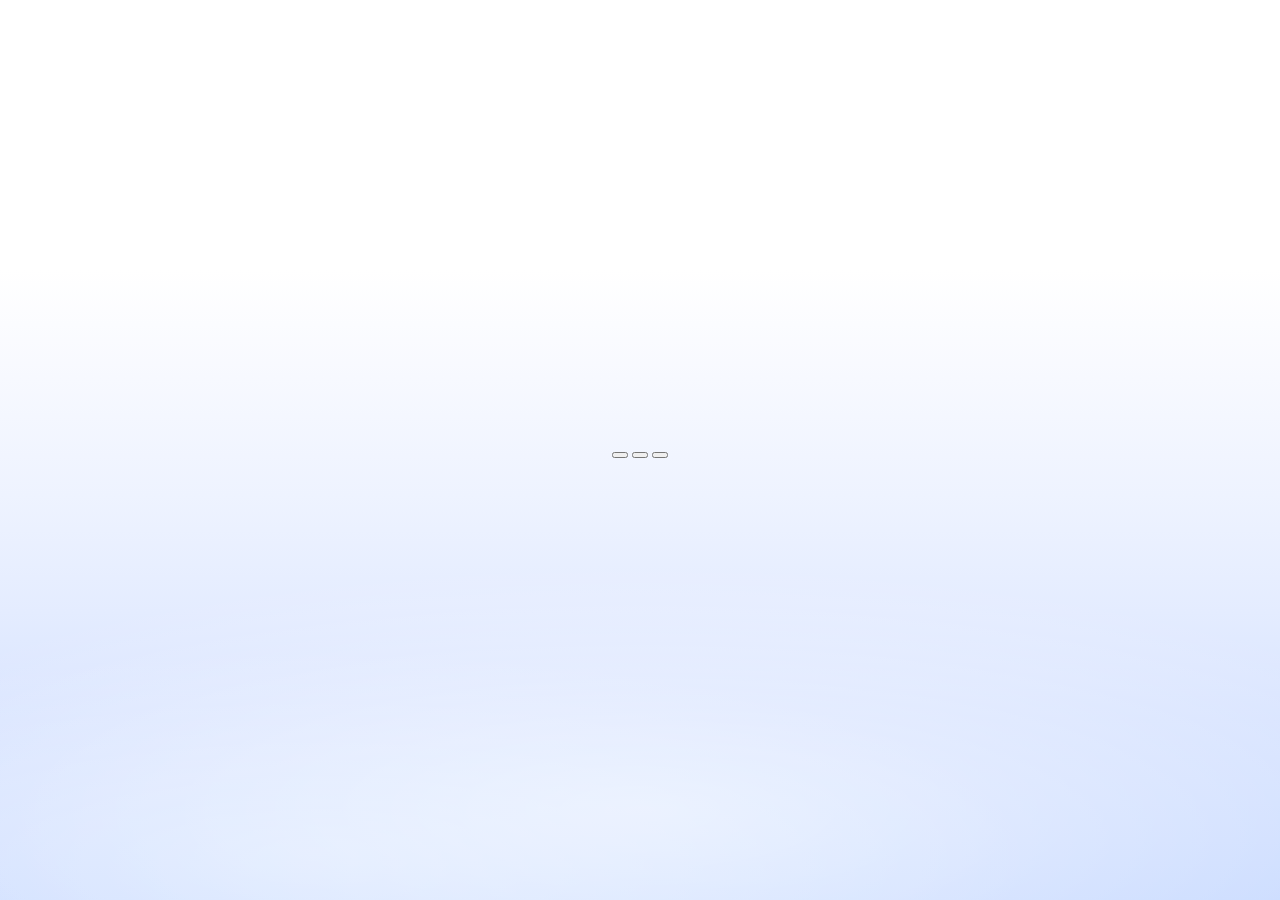
<file: index.html>
<!DOCTYPE html>
<html lang="ko">
<head>
  <meta charset="UTF-8" />
  <meta name="viewport" content="width=device-width, initial-scale=1.0" />
  <title>arch1v3d</title>
  <link rel="stylesheet" href="style.css" />
</head>

<body>
  <!-- background layers -->
  <div class="bg"></div>
  <div class="scanlines"></div>
  <div class="noise"></div>
  <div class="vignette"></div>

  <main class="stage">
    <section class="window-shell">
      <div class="window-glow"></div>

      <!-- ✅ 연한 하늘색 프레임 안쪽 영역 -->
      <div class="window-placeholder">

        <!-- ✅ 버튼: 반드시 여기 안에 있어야 함 -->
        <div class="win-controls">
          <button class="ctrl-btn ctrl-min" aria-label="minimize"></button>
          <button class="ctrl-btn ctrl-max" aria-label="maximize"></button>
          <button class="ctrl-btn ctrl-close" id="openExitPopup" aria-label="close"></button>
        </div>

        <!-- 내용 영역 (비워둠) -->
        <div class="window-body"></div>
      </div>
    </section>
  </main>

  <!-- XP popup -->
  <div class="xp-overlay" id="xpOverlay" aria-hidden="true">
    <div class="xp-window" role="dialog" aria-modal="true">
      <div class="xp-titlebar">
        <div class="xp-title">System message</div>
        <button class="xp-x" id="xpCloseX">×</button>
      </div>
      <div class="xp-body">
        <div class="xp-message">this is not the exit!</div>
        <div class="xp-actions">
          <button class="xp-btn" id="xpOk">Ok</button>
          <button class="xp-btn xp-dead" tabindex="-1" aria-disabled="true">Cancel</button>
        </div>
      </div>
    </div>
  </div>

  <script src="app.js"></script>
</body>
</html>
</file>
<file: style.css>
:root{
  --glass-base: #c9dbff;
  --window-alpha: 0.42;
}

*{ box-sizing: border-box; }

html, body{
  height: 100%;
  min-height: 100vh; /* iOS 안정 */
  margin: 0;
}

body{
  overflow: hidden;
  background:
    linear-gradient(
      to bottom,
      #ffffff 0%,
      #ffffff 30%,
      #f7f9ff 42%,
      #eef3ff 55%,
      #e4ecff 68%,
      #d8e4ff 80%,
      var(--glass-base) 100%
    );
}

/* ===== 배경 ===== */
.bg{
  position: fixed;
  inset: 0;
  z-index: 0;

  background:
    linear-gradient(
      to bottom,
      #ffffff 0%,
      #ffffff 30%,
      #f7f9ff 42%,
      #eef3ff 55%,
      #e4ecff 68%,
      #d8e4ff 80%,
      var(--glass-base) 100%
    );
}

.bg::before{
  content:"";
  position: absolute;
  inset: 0;
  pointer-events: none;

  background:
    radial-gradient(
      1200px 360px at 50% 90%,
      rgba(255,255,255,0.55),
      transparent 75%
    ),
    radial-gradient(
      900px 260px at 25% 95%,
      rgba(255,255,255,0.35),
      transparent 80%
    );
  opacity: 0.95;
}

/* ===== 중앙 고정 ===== */
.stage{
  position: fixed;
  inset: 0;
  z-index: 1;

  display: grid;
  place-items: center;

  min-height: 100vh;
}

/* ===== 메인 창 ===== */
.main-window{
  aspect-ratio: 4 / 3;
  width: min(92vw, calc(78vh * (4/3)));
  max-width: 980px;

  position: relative;

  border-radius: 28px;

  background: rgba(255,255,255,var(--window-alpha));
  backdrop-filter: blur(10px);
  -webkit-backdrop-filter: blur(10px);

  border: 1.4px solid rgba(255,255,255,0.6);
  box-shadow:
    0 24px 60px rgba(40,60,120,0.12),
    inset 0 1px 0 rgba(255,255,255,0.55);
}

/* ===== 🔴 Close 버튼 (NEW, 레퍼런스 기준) ===== */
.glass-btn{
  position: absolute;
  top: 24px;
  right: 24px;

  width: 36px;
  height: 36px;
  padding: 0;

  border-radius: 50%;
  border: 1.2px solid rgba(255,255,255,0.55);

  /* 🔴 기본색 #FF99A6
     좌상단 → 우하단 은은한 그라데이션 */
  background: linear-gradient(
    135deg,
    #ffd1d8 0%,
    #ff99a6 45%,
    #f06a7f 100%
  );

  box-shadow:
    inset 0 1px 1px rgba(255,255,255,0.6),
    inset 0 -2px 4px rgba(0,0,0,0.15),
    0 10px 22px rgba(200,60,80,0.35);

  cursor: pointer;
  -webkit-tap-highlight-color: transparent;
}

/* ✨ 좌상단 얇은 곡선 하이라이트 */
.glass-btn::before{
  content:"";
  position:absolute;
  inset: 4px;
  border-radius: 50%;
  pointer-events: none;

  background:
    radial-gradient(
      ellipse at top left,
      rgba(255,255,255,0.85),
      rgba(255,255,255,0.35) 30%,
      transparent 55%
    );

  opacity: 0.9;
}

/* 🌘 우하단 곡선 명암 */
.glass-btn::after{
  content:"";
  position:absolute;
  inset: 3px;
  border-radius: 50%;
  pointer-events: none;

  background:
    radial-gradient(
      ellipse at bottom right,
      rgba(0,0,0,0.35),
      transparent 60%
    );

  opacity: 0.35;
}

.glass-btn:active{
  transform: translateY(1px) scale(0.97);
}

/* ===== ❌ X 마크 (두껍고 네모난 흰색) ===== */
.x-mark{
  position: absolute;
  left: 50%;
  top: 50%;
  width: 16px;
  height: 16px;

  /* 요청대로 그대로 */
  transform: translate(-47%, -50%);
}

.x-mark::before,
.x-mark::after{
  content:"";
  position:absolute;
  left: 50%;
  top: 50%;
  width: 16px;
  height: 3px;          /* ✔ 두껍게 */
  background: #ffffff; /* ✔ 흰색 */
  border-radius: 1px;  /* ✔ 네모 느낌 */
}

.x-mark::before{
  transform: translate(-50%,-50%) rotate(45deg);
}
.x-mark::after{
  transform: translate(-50%,-50%) rotate(-45deg);
}

/* ===== 안쪽 흰 창(작은 창) ===== */
.inner-window{
  position: absolute;
  z-index: 2; /* 버튼이랑 겹쳐도 위에 떠 보이게 */

  /* ✅ 큰 창 안에서 여백 주고 들어가게 */
  left: 32px;
  right: 32px;

  /* ✅ 상단 여백만 1.7배 느낌으로 더 크게 */
  top: 72px;
  bottom: 32px;

  background: rgba(255,255,255,0.85);
  border-radius: 18px;

  border: 1px solid rgba(255,255,255,0.9);
  box-shadow:
    0 18px 40px rgba(40,60,120,0.12),
    inset 0 1px 0 rgba(255,255,255,0.9);
}

/* 작은 창 상단(글자 들어갈 영역) */
.inner-titlebar{
  height: 64px;            /* ← 여기서 “상단 여백” 느낌 조절 */
  padding: 18px 22px;
  display: flex;
  align-items: flex-end;   /* 글자를 아래쪽에 살짝 붙여서 예쁘게 */
}

/* 타이틀 텍스트 */
.inner-title{
  font-size: 22px;
  line-height: 1;
  letter-spacing: 0.5px;
  color: rgba(20,30,60,0.85);
}

/* 작은 창 내용 영역 */
.inner-content{
  padding: 18px 22px 22px;
  height: calc(100% - 64px); /* titlebar 높이만큼 빼기 */
  overflow: hidden;          /* 일단 깔끔하게 (나중에 스크롤로 바꿔도 됨) */
}

/* ✅ 화면 작아질 때 여백 자동으로 줄이기 */
@media (max-width: 700px){
  .inner-window{
    left: 22px;
    right: 22px;
    top: 44px;
    bottom: 22px;
  }
  .inner-titlebar{
    height: 56px;
    padding: 16px 18px;
  }
  .inner-title{
    font-size: 20px;
  }
  .inner-content{
    padding: 16px 18px 18px;
    height: calc(100% - 56px);
  }
}

/* ===== 메인 창 상단 타이핑 타이틀 ===== */
.main-titlebar{
  position: absolute;
  left: 54px;
  top: 22px;
  right: 90px; /* 우상단 버튼 영역 피하기 */
  z-index: 5;
  pointer-events: none;
}

.main-title{
  display: inline-block;
  white-space: nowrap;
  font-style: italic;
  letter-spacing: 0.4px;

  /* ✅ 글씨가 하얗게 뜨는 원인 제거:
     background-clip/text-fill 투명 사용 X */
  color: rgba(116,146,219,0.92);

  /* 유리/광택 느낌은 그림자 + 상단 하이라이트로 */
  text-shadow:
    0 1px 0 rgba(255,255,255,0.55),
    0 0 6px rgba(116,146,219,0.22),
    0 10px 22px rgba(60,90,160,0.18);

  /* 살짝 또렷하게 (선택) */
  -webkit-text-stroke: 0.3px rgba(60,90,160,0.18);
}

/* 폰트: Mac OS 9 큰 글씨 느낌(세리프 계열) */
.main-title,
.main-title *{
  font-family: "Times New Roman", Times, "Georgia", serif;
}

/* 앞(ARCH1V3D) 더 크게 */
.main-title .front{
  font-size: 30px;
  line-height: 1;
}

/* 구분자/뒤는 조금 작게 */
.main-title .sep,
.main-title .back{
  font-size: 22px;
  line-height: 1;
  margin-left: 6px;
}

/* ===== 타이핑 글자(랜덤 빨강 포함) =====
   ✅ JS에서 span에 class="char"를 붙인다는 전제 */
.main-title .char{
  color: rgba(116,146,219,0.92);
  text-shadow:
    0 1px 0 rgba(255,255,255,0.55),
    0 0 6px rgba(116,146,219,0.20),
    0 10px 22px rgba(60,90,160,0.18);
}

.main-title .char.red{
  color: rgba(152,42,40,0.95);
  text-shadow:
    0 1px 0 rgba(255,255,255,0.35),
    0 0 6px rgba(152,42,40,0.25),
    0 10px 22px rgba(90,30,30,0.16);
}

/* ===== 커서: 두꺼운 블록 커서 ===== */
.main-title .caret{
  display: inline-block;
  width: 7px;      /* ✅ 두께 */
  height: 1.05em;  /* 글자 높이에 맞춤 */
  margin-left: 8px;
  transform: translateY(2px);

  background: rgba(116,146,219,0.90);
  box-shadow:
    0 1px 0 rgba(255,255,255,0.45),
    0 0 8px rgba(116,146,219,0.30);

  animation: caretBlink 0.95s steps(1, end) infinite;
}

/* ✅ 혹시 다른 CSS에서 | 커서를 만들고 있으면 이걸로 강제 제거 */
.main-title .caret::before,
.main-title .caret::after{
  content: "" !important;
  display: none !important;
}

@keyframes caretBlink{
  50%{ opacity: 0; }
}

/* 화면 작아질 때 살짝 줄이기 */
@media (max-width: 700px){
  .main-titlebar{ left: 22px; top: 18px; right: 76px; }
  .main-title .front{ font-size: 26px; }
  .main-title .sep, .main-title .back{ font-size: 19px; }
}


/* ===== Glass Layout Wrapper ===== */
.glass-layout{
  position: relative;
  width: 100%;
  height: 100%;
  padding: 36px;
  box-sizing: border-box;

  display: grid;
  grid-template-columns: 1fr 0.6fr;
  grid-template-rows: auto;
  gap: 28px;

  /* ⬇️ 전체 덩어리 살짝 아래로 */
  margin-top: -14px;
}

/* ✅ glass-layout 높이 기준 */
.inner-content{
  position: relative;
  min-height: 420px;
}

/* ===== Glass Panel Base ===== */
.glass-panel{
  position: relative;
  border-radius: 22px;

  /* 🔮 투명도 더 올린 유리 */
  background:
    linear-gradient(
      180deg,
      rgba(255,255,255,0.42),
      rgba(255,255,255,0.12)
    );

  backdrop-filter: blur(20px) saturate(125%);
  -webkit-backdrop-filter: blur(20px) saturate(125%);

  /* 🌫️ 그림자 중간값 */
  box-shadow:
    inset 0 1px 1px rgba(255,255,255,0.55),
    inset 0 -1px 1px rgba(180,190,220,0.12),
    0 14px 28px rgba(90,110,160,0.10);

  border: 1px solid rgba(255,255,255,0.28);
}

/* ===== 왼쪽 메인 유리판 ===== */
.glass-main{
  min-height: 280px; /* ⬅️ 기존 320 → 줄임 */
}

/* ===== 오른쪽 보조 유리판 ===== */
.glass-side{
  min-height: 220px; /* ⬅️ 기존 180 → 늘림 */
  align-self: start;
}


/* ===== Top menu strip (left narrow + right empty) ===== */

.menu-strip{
  width: 100%;
  height: 30px;
  display: flex;
  align-items: stretch;
  box-sizing: border-box;

  border-bottom: 1px solid rgba(120,120,120,0.45);
  padding: 0 18px;
}

/* 왼쪽 메뉴 묶음 */
.menu-strip{
  justify-content: flex-start;
}

/* menu-item 공통 */
.menu-item{
  width: 80px;                  /* 👈 각 좁은 칸 폭 (조절 포인트) */
  display: flex;
  align-items: center;
  justify-content: center;

  text-decoration: none;

  /* ✅ 픽셀 폰트 */
  font-family: "Press Start 2P", monospace;
  font-size: 6px;              /* 픽셀 폰트 최적 */
  letter-spacing: 0px;

  color: rgba(120,120,120,0.45);
  box-sizing: border-box;
}

/* 세로 구분선 */
.menu-item + .menu-item{
  border-left: 1px solid rgba(120,120,120,0.35);
}

/* active (main) */
.menu-item.is-active{
  color: rgba(80,80,80,0.85);
}

/* 오른쪽 빈 영역 */
.menu-strip::after{
  content: "";
  flex: 1;                      /* 👈 나머지 약 65% 자동 확보 */
}

/* iOS 터치 하이라이트 제거 */
.menu-item{
  -webkit-tap-highlight-color: transparent;
}


/* 마지막 menu-item 오른쪽 세로선 */
.menu-item:last-child{
  position: relative;
}

.menu-item:last-child::after{
  content: "";
  position: absolute;
  right: 0;
  top: 0px;
  bottom: 0px;
  width: 1px;
  background: rgba(120,120,120,0.35);
}

/* ===== bottom search bar (XP pixel vibe / scaled down) ===== */
.bottom-search{
  position: absolute;
  left: 50%;
  bottom: 8px;

  /* 👇 핵심: 위치 + 크기 동시 보정 */
  transform: translateX(-50%) scale(0.6);
  transform-origin: center bottom;

  width: 43%;
  max-width: 360px;
  height: 46px;

  display: flex;
  align-items: center;
  gap: 12px;

  padding: 0 18px;
  box-sizing: border-box;
  border-radius: 999px;

  background: rgba(110,143,242,0.22);
  border: 1px solid rgba(110,143,242,0.38);

  box-shadow: none;

  backdrop-filter: blur(14px) saturate(125%);
  -webkit-backdrop-filter: blur(14px) saturate(125%);

  z-index: 3;
}

.bottom-search input{
  flex: 1;
  border: none;
  background: transparent;
  outline: none;

  font-size: 13px;
  letter-spacing: 0.4px;

  font-family: 'PxPlus IBM VGA8', monospace;
  color: #6e8ff2;
}

.bottom-search input::placeholder{
  color: rgba(110,143,242,0.55);
}

/* ===== page transition ===== */
body{
  transition: opacity .6s ease, transform .6s ease, filter .6s ease;
}

/* 나갈 때(클릭 후) */
html.page-leave body{
  opacity: 0;
  transform: translateY(6px);
  filter: blur(1px);
}

/* (선택) 들어올 때 */
html.page-enter body{
  opacity: 0;
  transform: translateY(6px);
  filter: blur(1px);
}

@media (prefers-reduced-motion: reduce){
  body{ transition: none; }
  html.page-leave body, html.page-enter body{
    opacity: 1; transform: none; filter: none;
  }
}


/* ===== file.html window skin (same size as .main-window) ===== */
.file-window{
  /* 메인창 동일 크기/위치 유지, 색만 변경 */
  background: rgba(139,144,157,0.18); /* 바깥은 '아주 연한 유리'로만 */
  border: 1.4px solid rgba(255,255,255,0.28);

  box-shadow:
    0 24px 60px rgba(40,60,120,0.12),
}

/* ===== file.html : SINGLE window (no double layer) ===== */
/* file-window 하나로 상단 흰 면 + 아래 블루그레이 면 처리 */

.file-window{
  background: linear-gradient(
    180deg,
    rgba(250,252,255,0.55) 0%,
    rgba(210,228,248,0.58) 18%,
    rgba(190,212,240,0.60) 40%,
    rgba(175,198,232,0.62) 70%,
    rgba(160,188,225,0.65) 100%
  );

  border: 1.4px solid rgba(255,255,255,0.42);

  box-shadow:
    0 26px 64px rgba(55,85,135,0.14),
    inset 0 1px 0 rgba(255,255,255,0.68);
}

/* 상단 흰 "면" (선 X, 완전 면) */
.file-window::before{
  content:"";
  position:absolute;
  left: 0;
  right: 0;
  top: 0;
  height: 44px; /* 상단바 높이 */

  background: rgba(255,255,255,0.70);

  border-top-left-radius: 28px;
  border-top-right-radius: 28px;

  /* ❗ 회색 얇은 선의 원인이던 그림자 제거 */
  box-shadow: none;

  pointer-events: none;
}

/* ❌ 상단바 아래 얇은 선 제거됨 (아예 없음) */
/* .file-window::after 완전 삭제 */

/* ===== file overlay (sidebar + FILE text) ===== */

.file-window{
  position: relative;
  overflow: hidden;

  --file-topbar-h: 44px;
  --file-bar-left: 17.8%;
  --file-bar-w: clamp(6px, 0.65vw, 8px);
}

.file-window::before{
  content:"";
  position:absolute;
  left:0; right:0; top:0;
  height: var(--file-topbar-h);
  background: rgba(255,255,255,0.55);
  z-index: 5;
}

.file-overlay{
  position: absolute;
  inset: 0;
  z-index: 6;
  pointer-events: none;
}

.file-side-bar{
  position: absolute;
  top: var(--file-topbar-h);
  height: calc(100% - var(--file-topbar-h));

  left: var(--file-bar-left);
  width: var(--file-bar-w);

  background: rgba(255,255,255,0.78);
  border-radius: 0;

  box-shadow:
    0 8px 22px rgba(40,60,120,0.08),
    inset 0 1px 0 rgba(255,255,255,0.45);
}

.file-title{
  position: absolute;

  left: calc(
    (var(--file-bar-left) + var(--file-bar-w)) +
    (100% - (var(--file-bar-left) + var(--file-bar-w))) / 2
  );

  top: calc(var(--file-topbar-h) + 9.0%);
  transform: translateX(-50%);

  display: inline-block;
  white-space: nowrap;

  font-size: clamp(64px, 6.8vw, 120px);

  font-family: "Times New Roman", Times, "Georgia", serif;
  font-style: italic;
  letter-spacing: 0.3px;

  color: rgba(144, 59, 54, 0.92);
  font-weight: 500;

  text-shadow:
    0 8px 20px rgba(144,59,54,0.26),
    0 14px 28px rgba(90,30,25,0.20);

  -webkit-text-stroke: 0;
}

/* 배경 그라데이션 */
.file-window{
  background: linear-gradient(
    180deg,
    rgba(245,250,255,0.40) 0%,
    rgba(205,224,245,0.55) 24%,
    rgba(175,206,235,0.62) 55%,
    rgba(145,186,220,0.72) 100%
  );
}

@media (max-aspect-ratio: 3/4){
  .file-window{
    --file-topbar-h: 44px;
    --file-bar-left: 18.2%;
  }
  .file-title{
    top: calc(var(--file-topbar-h) + 12.5%);
    font-size: clamp(58px, 8vw, 110px);
  }
}
</file>
